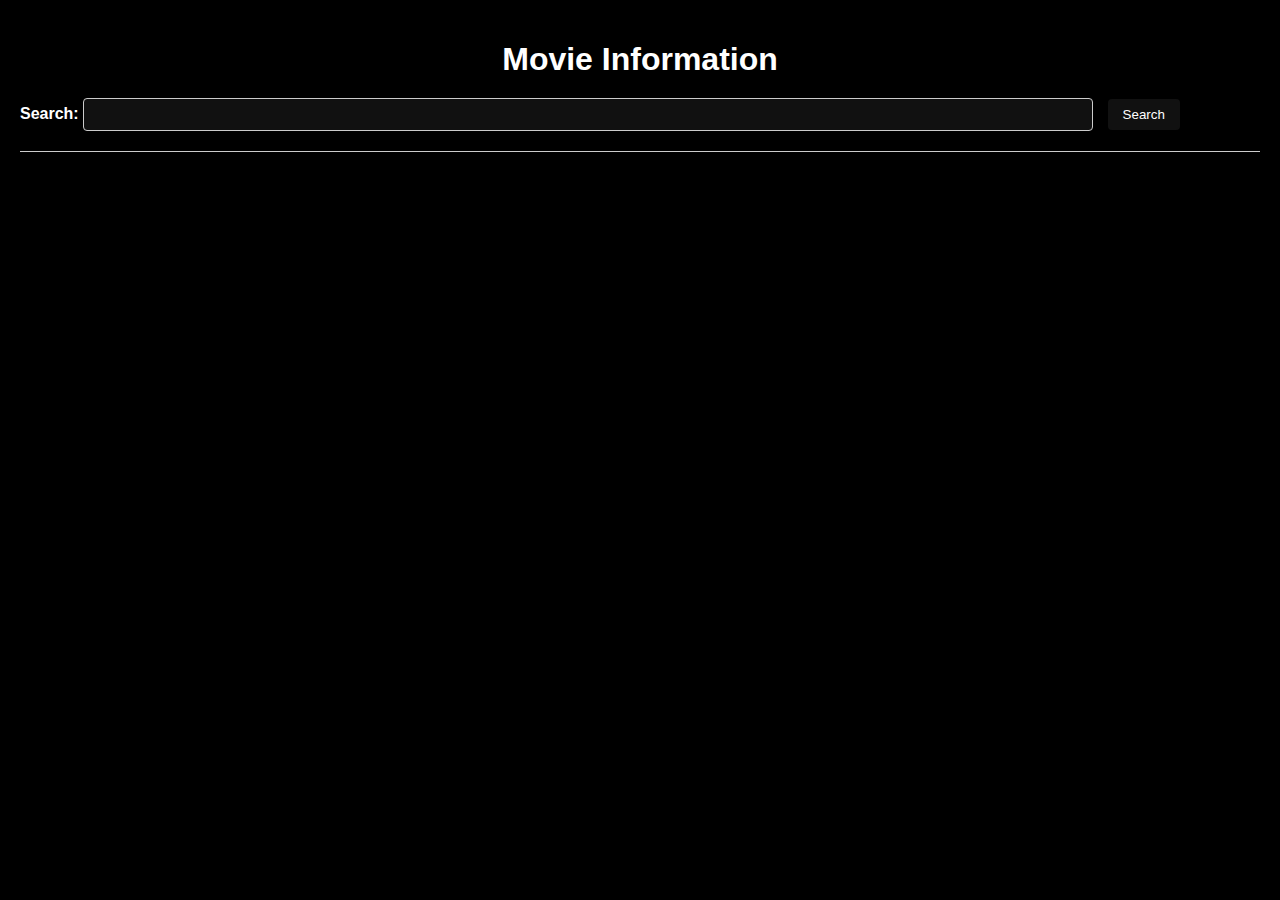
<file: omdb.html>
<!DOCTYPE html>

<html lang="en">

<head>

<meta charset="UTF-8" />

<meta name="viewport" content="width=device-width, initial-scale=1.0" />

<title>API Data Fetching and Search Example</title>

<style>

      body {

        font-family: Arial, sans-serif;

        margin: 0;

        padding: 20px;

        background-color: #000; /* Black background */

        color: #fff; /* White text */

      }

 

 

 

      h1 {

        text-align: center;

        margin-bottom: 20px;

      }

 

 

 

      label {

        font-weight: bold;

      }

 

 

 

      input[type="text"] {

        width: 80%;

        padding: 8px;

        margin-right: 10px;

        border: 1px solid #ccc;

        border-radius: 4px;

        background-color: #111; /* Dark gray input background */

        color: #fff; /* White text color */

      }

 

 

 

      button {

        padding: 8px 15px;

        background-color: #007bff;

        color: #fff;

        border: none;

        border-radius: 4px;

        cursor: pointer;

        background-color: #111; /* Dark gray button background */

      }

 

 

 

      button:hover {

        background-color: #0056b3;

      }

 

 

 

      #data-container {

        margin-top: 20px;

        border-top: 1px solid #ccc;

        padding-top: 20px;

      }

 

 

 

      h2 {

        color: #333;

      }

 

 

 

      p {

        color: #666;

        line-height: 1.5;

      }

 

 

 

      hr {

        margin: 10px 0;

        border: none;

        border-top: 1px solid #ccc;

      }

      .card {

        border: 1px solid #ccc;

        border-radius: 4px;

        padding: 10px;

        margin-bottom: 20px;

        box-shadow: 0 2px 4px rgba(0, 0, 0, 0.1);

        background-color: #111; /* Dark gray card background */

      }

 

 

 

      .card h2 {

        margin-top: 0;

      }

      @media screen and (max-width: 768px) {

        input[type="text"],

        button {

          width: 100%;

          margin-right: 0;

          margin-top: 10px;

        }

      }

</style>

</head>

<body>

<h1>Movie Information</h1>

<div>

<label for="searchInput">Search:</label>

<input type="text" id="searchInput" />

<button id="searchButton">Search</button>

</div>

<div id="data-container"></div>

 

 

 

    <script src="https://lpcdn.lpsnmedia.net/webagent/client-SDK.min.js"></script>

 

 

 

    <script>

      const searchInput = document.getElementById("searchInput");

      const searchButton = document.getElementById("searchButton");

      const dataContainer = document.getElementById("data-container");

 

 

 

      // Function to fetch data based on search term

      function fetchData(searchTerm) {

        fetch(

          `https://www.omdbapi.com/?i=tt3896198&apikey=b3aa5ed7&t=${searchTerm}`

        )

          .then((response) => response.json())

          .then((responseData) => {

            dataContainer.innerHTML = ""; // Clear previous results

            console.log(responseData);

 

 

 

            if (responseData.length === 0) {

              dataContainer.innerHTML = "<p>No results found.</p>";

              return;

            }

 

 

 

            const post = responseData;

            const postElement = document.createElement("div");

            postElement.className = "card"; // Apply the 'card' class

            postElement.innerHTML = `

<h2>Title: ${post.Title}</h2>

<p>Director: ${post.Director}</p>

<p>Year: ${post.Year}</p>

<p>Ratings: ${post.Ratings[0].Value}</p>

<p>Type: ${post.Type}</p>

                        `;

            dataContainer.appendChild(postElement);

 

 

 

            {

              var notificationHandler = function (data) {

                // Do something with the notifications

              };

 

 

 

              var focusHandler = function () {

                // Do something when the visitor is focused

                // Assume the visitor is focused to begin with

              };

 

 

 

              var blurHandler = function () {

                // Do something when the visitor is blurred

                // Assume the visitor is focused to begin with

              };

            }

            lpTag.agentSDK.init({

              notificationCallback: notificationHandler,

              visitorFocusedCallback: focusHandler,

              visitorBlurredCallback: blurHandler,

            });

            const notifyWhenDone = function (err) {

              if (err) {

                console.log("Error occurred in notifyWhenDone: " + err);

              }

            };

            const commandData = {

              text: "Title: " + post.Title + ", Director: " + post.Director + ", Ratings: " + post.Ratings[0].Value + ", Year: " + post.Year,

            };

            lpTag.agentSDK.command(

              lpTag.agentSDK.cmdNames.write,

              commandData,

              notifyWhenDone

            );

          })

          .catch((error) => {

            console.error("Error fetching data:", error);

          });

        searchInput.value = ""; // Clear the input after search

      }

 

 

 

      function performSearch() {

        const searchTerm = searchInput.value.trim();

        if (searchTerm !== "") {

          fetchData(searchTerm);

        }

      }

 

 

 

      searchButton.addEventListener("click", performSearch);

 

 

 

      searchInput.addEventListener("keydown", (event) => {

        if (event.key === "Enter") {

          performSearch();

          event.preventDefault(); // Prevent form submission

        }

      });

</script>

</body>

</html>
</file>
